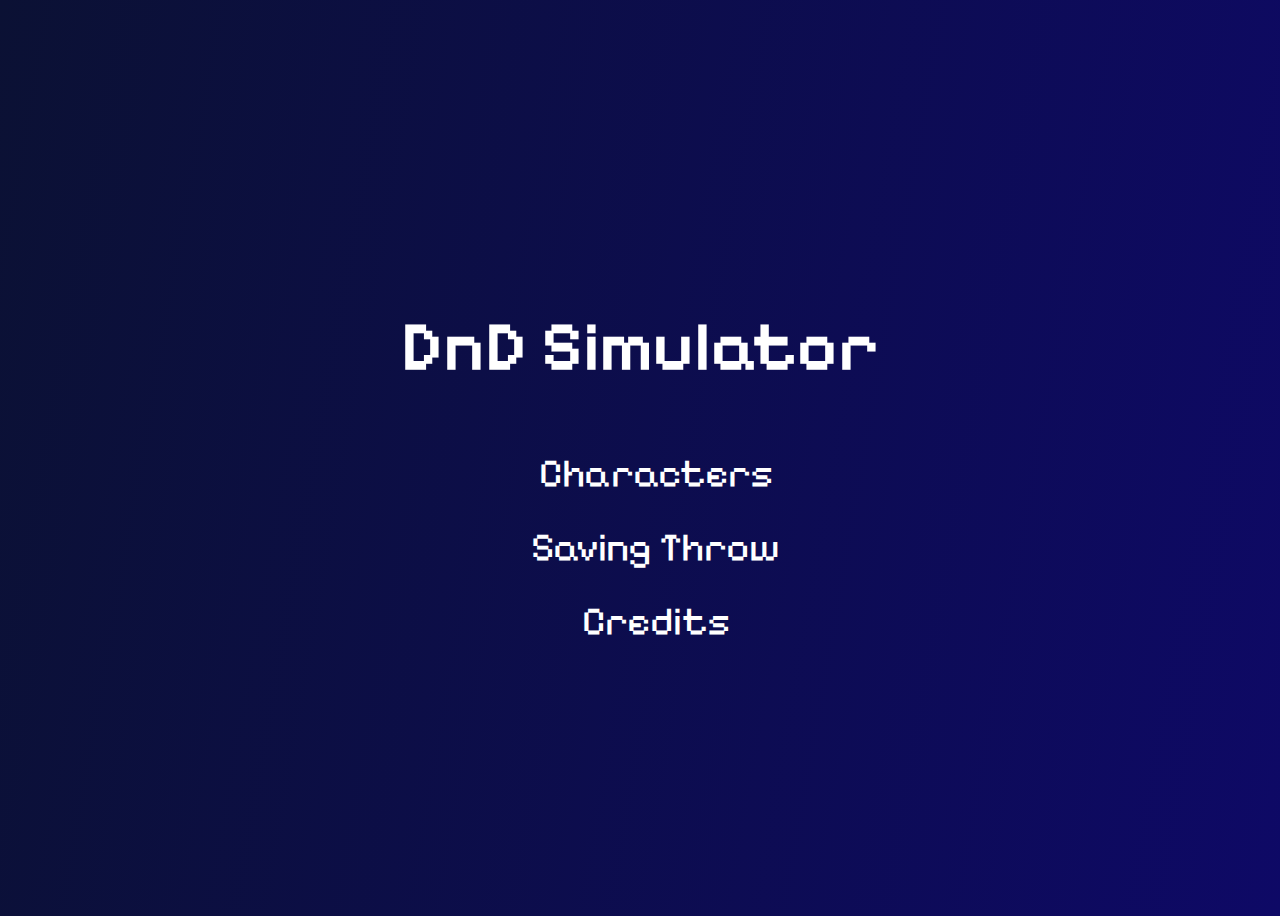
<file: index.html>
<head>
  <link rel="stylesheet" href="assets/css/styles.css">
  <style>
    
    button {
font-family: 'Pixelify', sans-serif;
font-weight: 400;
}
  </style>
</head>


<body style="
  font-family: 'Pixelify', sans-serif;
  font-weight: 400;
  font-size: 35px;
  display: flex;
  flex-direction: column;
  align-items: center;
  justify-content: center;
  height: 100vh;
  color: rgb(255, 255, 255);
  background: linear-gradient(100deg, #0b1134, #0e0966);
">
  
<div class="page">
  <h1 style="font-weight: 600;">DnD Simulator</h1>

  <div class="container">

 <a href="characters/characters.html" class="menu-link">
  <div class="menu-row">
    <div class="arrow-box">
      <img src="assets/images/SelectorArrow.png">
    </div>
    <div class="text-box">
      Characters
    </div>
  </div>
</a>

<a href="savingthrow/savingthrow.html" class="menu-link">
  <div class="menu-row">
    <div class="arrow-box">
      <img src="assets/images/SelectorArrow.png">
    </div>
    <div class="text-box">
      Saving Throw
    </div>
  </div>
</a>

<a href="credits/credits.html" class="menu-link">
  <div class="menu-row">
    <div class="arrow-box">
      <img src="assets/images/SelectorArrow.png">
    </div>
    <div class="text-box">
      Credits
    </div>
  </div>
</a>

  </div>
</div>

</body>
</file>
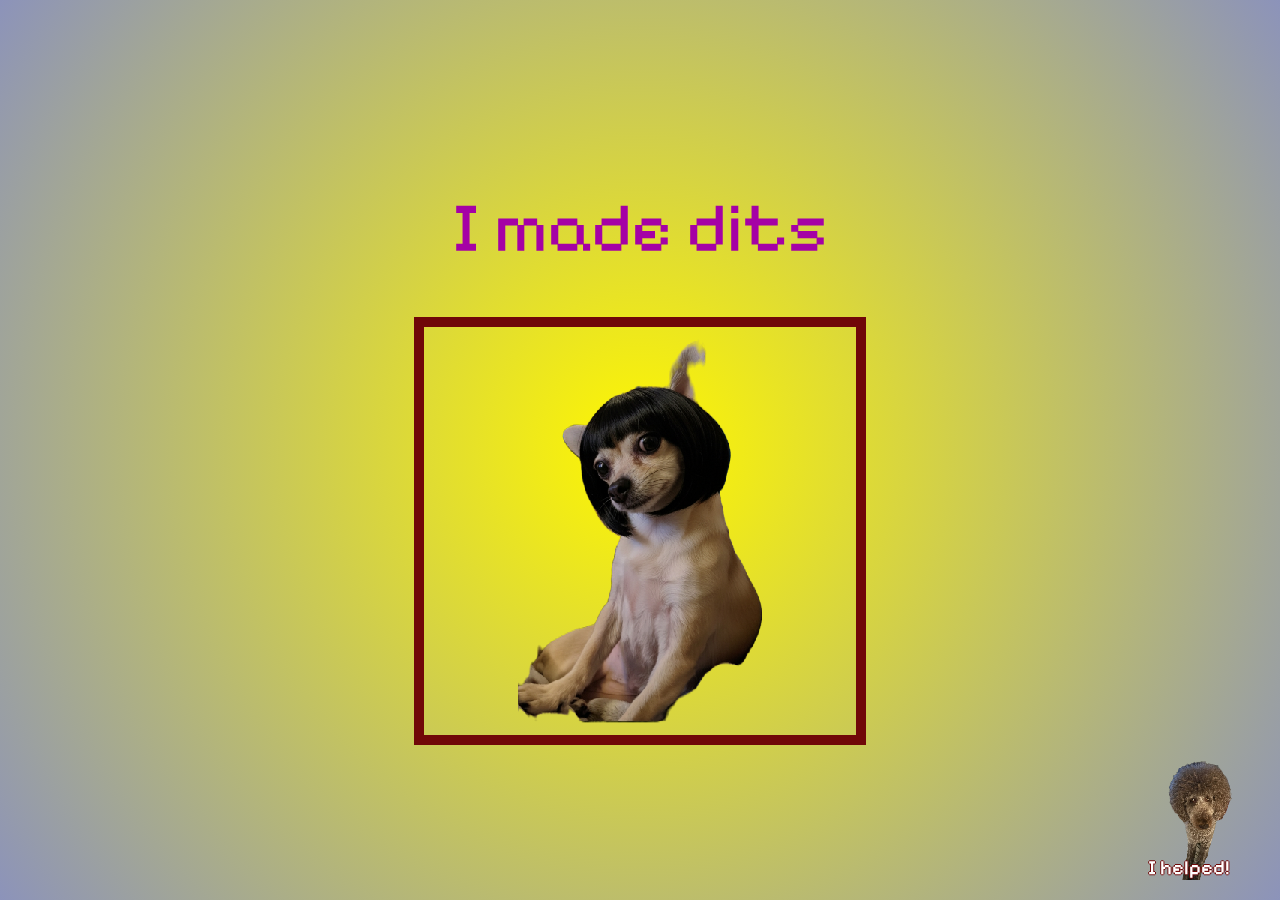
<file: credits/credits.html>
<head>
  <link rel="stylesheet" href="../assets/css/styles.css">
  <style>
    
    button {
font-family: 'Pixelify', sans-serif;
font-weight: 400;
}

.corner-img {
      position: fixed;
      bottom: 20px;
      right: 20px;
      width: 120px;
      height: auto;
      image-rendering: pixelated;
      pointer-events: none;
    }
.corner-text {
      position: fixed;
      bottom: 20px;
      right: 50px;
      font-size: 20px;
      text-shadow: #700808 1px 0 0, #700808 -1px 0 0, #700808 0 1px 0, #700808 0 -1px 0;
    }

  </style>
</head>


<body style="
  font-family: 'Pixelify', sans-serif;
  font-weight: 500;
  font-size: 35px;
  display: flex;
  align-items: center;
  justify-content: center;
  height: 100vh;
  margin: 0;
  color: rgb(165, 1, 165);
  background: radial-gradient(circle, #fff700, #8c93ba);
">

  <div style="
    display: flex;
    flex-direction: column;
    align-items: center;
    text-align: center;
  ">

    <h1 style="font-weight: 400;">I made dits</h1>

    <div id="tiara" style="
      border: 10px solid #700808;
      padding: 12px 24px;
      margin-bottom: 16px;
    ">
      <img src="buhbus.png"
           alt="Icon"
           style="width: 384px; height: 384px; image-rendering: pixelated;">
    </div>

  </div>

  <img src="ankha.png" class="corner-img">

  <div class="corner-text">I helped!</div>

</body>
</file>
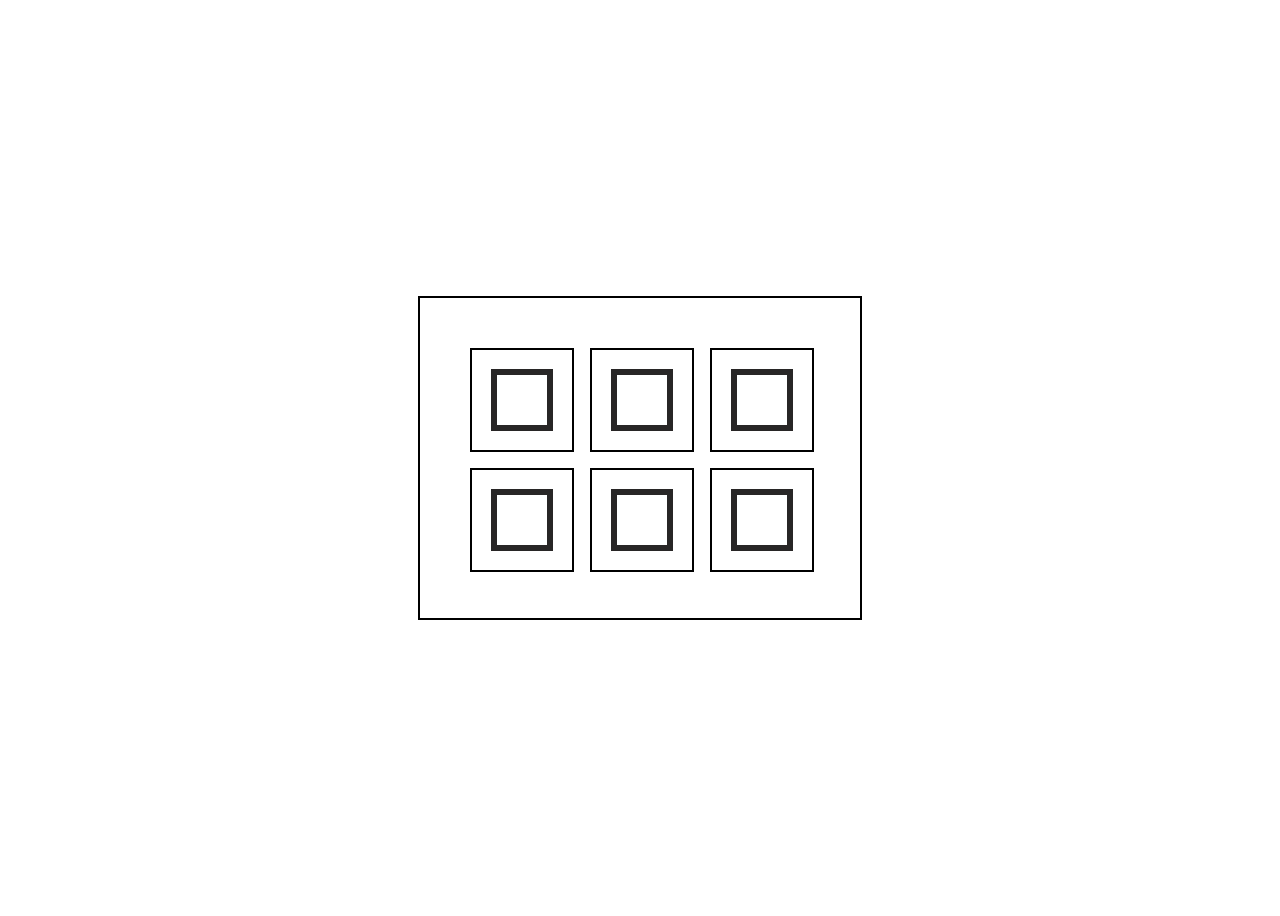
<file: savingthrow/savingthrow.html>
<!doctype html>
<html lang="en">

<head>
  <meta charset="utf-8">
  <link rel="stylesheet" href="../../assets/css/styles.css">

  <style>
    .bg-fade {
      position: relative;
      padding: 40px;
      z-index: 0;
    }

    .bg-fade::before {
  content: "";
  position: absolute;
  inset: 0;
  background-image: url("../assets/images/savingthrow/reaper.png");
  background-size: contain;      
  background-repeat: no-repeat;
  background-position: center;
  transform: scale(2);           
  transform-origin: center;
  opacity: 0;
  pointer-events: none;
  z-index: 0;

  animation: reaperFade 6s ease-in-out infinite;
}

   @keyframes reaperFade {
  0%   { opacity: 0; transform: scale(2.9) translateY(10px); }
  25%  { opacity: 0.18; }
  50%  { opacity: 0.28; transform: scale(3.05) translateY(-10px); }
  75%  { opacity: 0.18; }
  100% { opacity: 0; transform: scale(2.9) translateY(10px); }
}
    .blackbox-grid {
      position: relative;
      z-index: 1;
      display: grid;
      grid-template-columns: repeat(3, 100px);
      grid-template-rows: repeat(2, 100px);
      gap: 20px;
      padding: 50px;
      border: 2px solid #000;
    }

    .blackbox {
      width: 100px;
      height: 100px;
      border: 2px solid #000;
      display: flex;
      align-items: center;
      justify-content: center;
      overflow: hidden;
      background: transparent;
    }

    .blackbox img {
      width: 100%;
      height: 100%;
      object-fit: contain;
      image-rendering: pixelated;
    }
  </style>
</head>

<body style="display:flex; justify-content:center; align-items:center; min-height:100vh;">

  <div class="bg-fade">
    <div class="blackbox-grid">

      <div class="blackbox"><img src="../assets/images/savingthrow/emptybox.png"></div>
      <div class="blackbox"><img src="../assets/images/savingthrow/emptybox.png"></div>
      <div class="blackbox"><img src="../assets/images/savingthrow/emptybox.png"></div>

      <div class="blackbox"><img src="../assets/images/savingthrow/emptybox.png"></div>
      <div class="blackbox"><img src="../assets/images/savingthrow/emptybox.png"></div>
      <div class="blackbox"><img src="../assets/images/savingthrow/emptybox.png"></div>

    </div>
  </div>

</body>
</html>
</file>
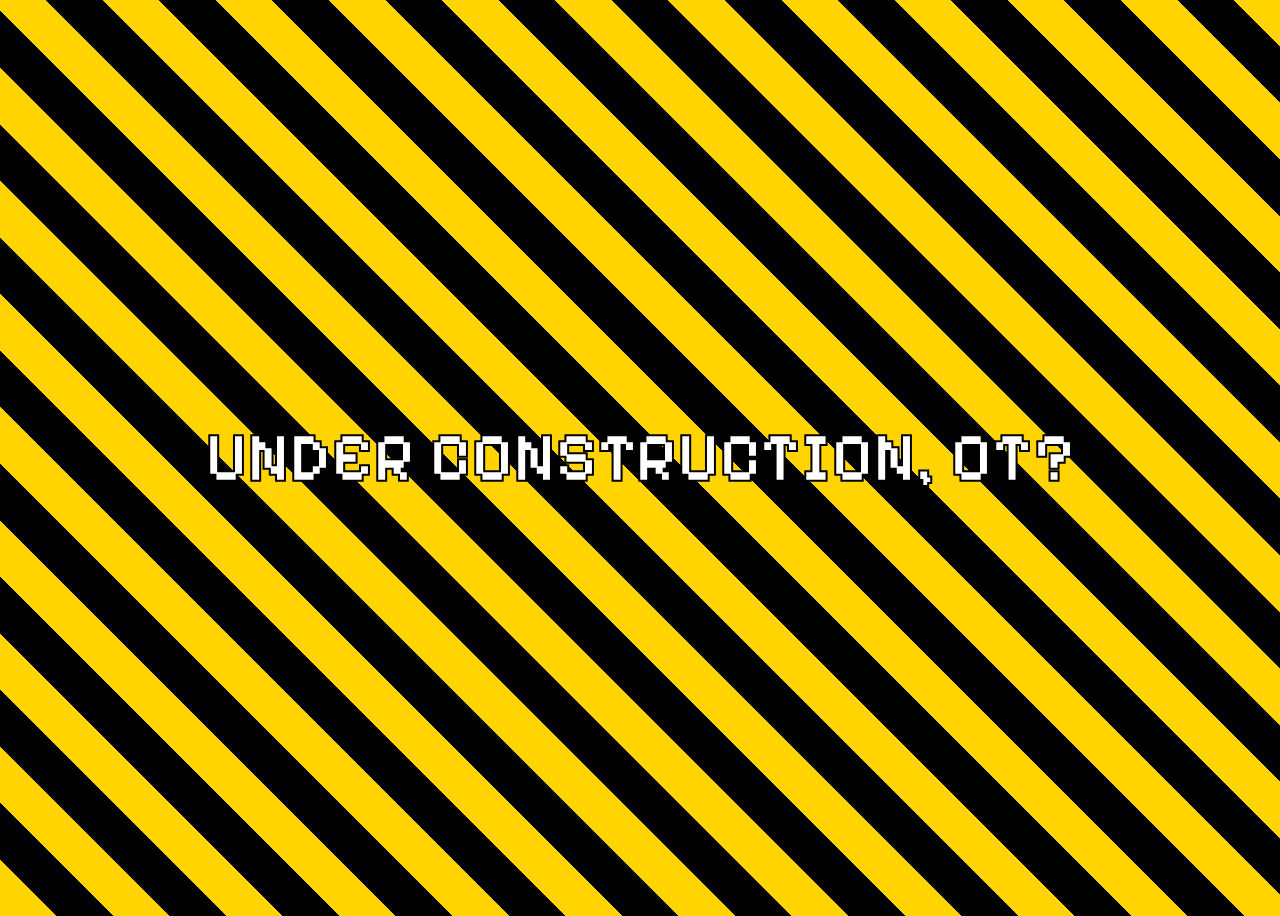
<file: characters/createnewcharacter/createnewcharacter.html>
<head>
  <link rel="stylesheet" href="../../assets/css/styles.css">
  <style>
   h1 {
      color: white;
      -webkit-text-stroke: 2px black;
      text-shadow: 0 0 1px black;
    }
  </style>
</head>


<body style="
  font-family: 'Pixelify', sans-serif;
  font-weight: 500;
  font-size: 35px;
  display: flex;
  flex-direction: column;
  align-items: center;
  justify-content: center;
  height: 100vh;
  color: rgb(255, 255, 255);
  background: repeating-linear-gradient(
      45deg,
      #FFD400 0px,
      #FFD400 40px,
      #000000 40px,
      #000000 80px
">
  <h1 style="font-weight: 00;">UNDER CONSTRUCTION, OT?</h1>

  

</body>
</file>
<file: assets/css/styles.css>
@font-face {
  font-family: "Pixelify";
  src: url("../fonts/PixelifySans-Regular.ttf");
  font-weight: 400;
}
@font-face {
  font-family: "Pixelify";
  src: url("../fonts/PixelifySans-Medium.ttf");
  font-weight: 500;
}
@font-face {
  font-family: "Pixelify";
  src: url("../fonts/PixelifySans-SemiBold.ttf");
  font-weight: 600;
}
@font-face {
  font-family: "Pixelify";
  src: url("../fonts/PixelifySans-Bold.ttf");
  font-weight: 700;
}

@font-face {
  font-family: "Jersey10";
  src: url("../fonts/Jersey10-Regular.ttf");
}

@font-face {
  font-family: "Jersey15";
  src: url("../fonts/Jersey15-Regular.ttf");
}

@font-face {
  font-family: "Jersey20";
  src: url("../fonts/Jersey20-Regular.ttf");
}

@font-face {
  font-family: "Jersey25";
  src: url("../fonts/Jersey25-Regular.ttf");
}

.container {
  display: flex;
  flex-direction: column;
  align-items: center;
}

.box {
  width: 300px;
  padding: 20px;
  margin: 0px 0;
  border: 2px solid #60d40c83;
  font-size: 48px;
  text-align: center;
  position: relative
}

.box-link {
  text-decoration: none;
  color: inherit;
  display: inline-block;
}

.hover-img {
  display: none;
  position: absolute;
  right: -60px;     
  top: 50%;
  transform: translateY(-0%);
  pointer-events: none;
}

.corner-img { /*Credits Ankha bottom*/
  position: fixed;
  bottom: -50px;
  right: -35px;
  width: 150px;
}

.corner-text { /*Credits Ankha bottom*/
  position: fixed;
  bottom: 60px;
  right: 8px;

  font-family: "Pixelify", sans-serif;
  font-size: 16px;
  color: white;
}


.box:hover .hover-img {
  display: block;
}

.menu-row {
  display: flex;
}

.arrow-box,
.text-box {
  font-family: "Pixelify", sans-serif;
  font-size: 40px;
  color: white;
  padding: 10px;
  display: flex;
  align-items: center;
  justify-content: center;
}

.arrow-box {
  width: 5px; 
  padding: 13px;
}

.arrow-box img {
  visibility: hidden;
}

.menu-link:hover .arrow-box img {
  visibility: visible;
}


.text-box {
  width: 300px; 
  text-decoration: none;
  color: inherit;
}

.menu-link {
  text-decoration: none;
  color: inherit;
}
</file>
